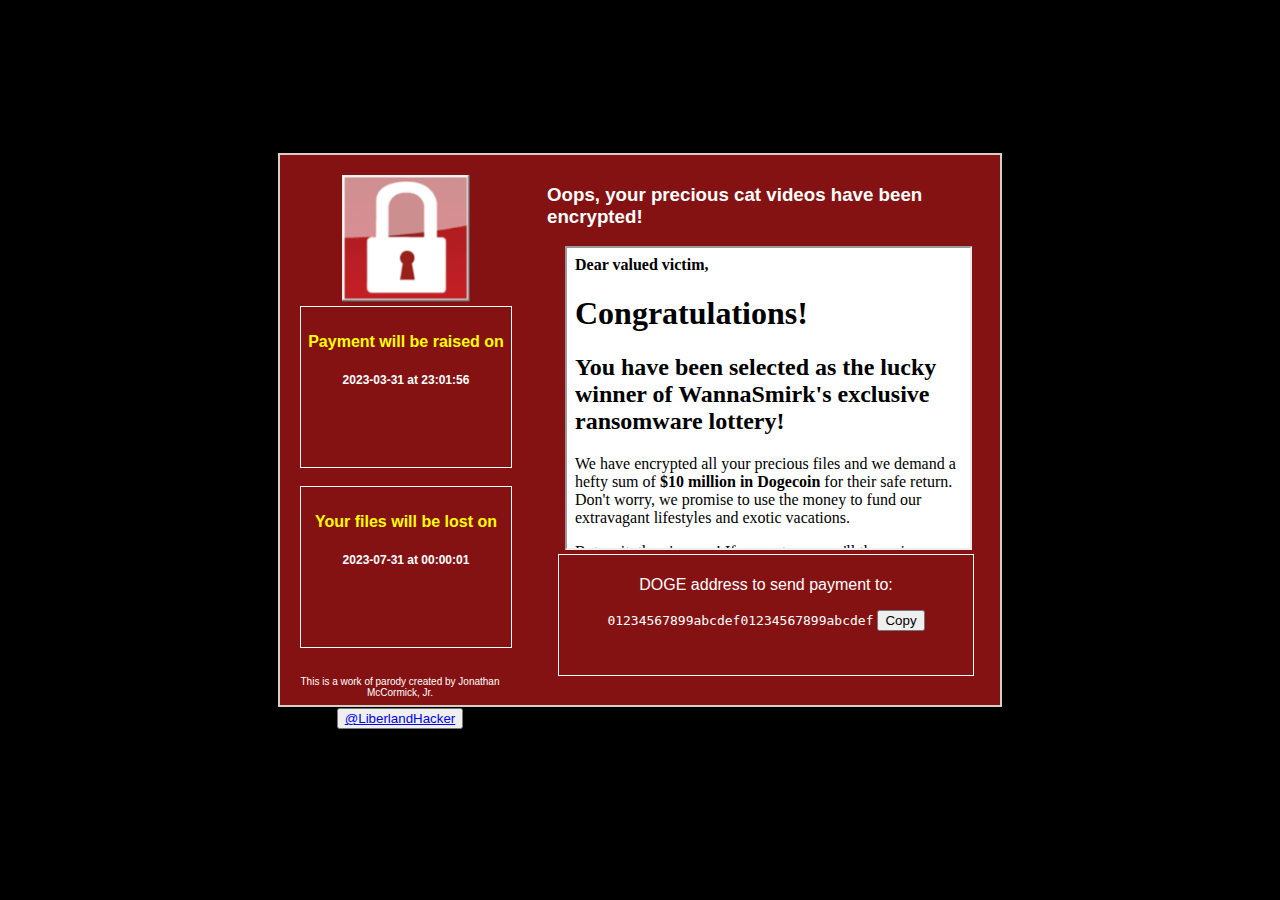
<file: index.html>
<!DOCTYPE html>
<html>

<head>
  <meta charset="utf-8">
  <meta name="viewport" content="width=device-width">
  <title>WannaSmirk</title>
  <link href="style.css" rel="stylesheet" type="text/css" />
  <meta name="apple-mobile-web-app-capable" content="yes">
</head>

<body>
    <div class="mainblock container">
        <div class="container">
            <!--<img src="images/window.png">-->
                    <div class="stuffleft container">
                        <!--<img src="images/left.png" style="float:left;width:200px;">-->
                        
                        <div style="float:left;width:90%; margin: 20px;">
                            
                            <img src="images/logo.png" width=60%>
                            <div class="timer-rectangle">
                                <h4>Payment will be raised on </h4>
                                <h5 id="payment_raise_date"></h5>
                                <h5 id="countdown-raise"></h5>
                            </div>
                            <br>
                            <div class="timer-rectangle">
                                <h4>Your files will be lost on </h4>
                                <h5 id="payment_lost_date"></h5>
                                <h5 id="countdown-lost"></h5>
                            </div>
                            <br>
                            <div class="attr-rectangle">
                            <p>This is a work of parody created by Jonathan McCormick, Jr.</p> <button><a target="_blank" href="https://github.com/LiberlandHacker">@LiberlandHacker</a></button>
                            </div>
                        </div>
                        
                    </div>
                    <div class="main-section">
                        <h3>Oops, your precious cat videos have been encrypted!</h3>
                        
                        <iframe class="info-section" src="info.html"></iframe>
                        <div class="other-rectangle">
                            
                            <p class="white-text">DOGE address to send payment to:</p><code id="crypto-address" class="white-text">01234567899abcdef01234567899abcdef</code>
                            <button onclick="copyText(this)">Copy</button>
                        </div>
                    </div>
                    
        </div>
        
    </div>
    
    
    
    
    <br>
    <div id="bsod"><img id="myImage" src="images/panic.png"></div><br>

</body>

<script src="script.js"></script>
</html>
</file>
<file: style.css>
@font-face{
 font-family:'digital-clock-font';
 src: url('fonts/digital-dream.regular.ttf');
}

html {
  height: 100%;
  width: 100%;
}

body {

	background:#000 no-repeat center center fixed; 
user-select:none;-moz-user-select:none;-webkit-user-select:none;-ms-user-select:none;
	-webkit-background-size: cover;
	-moz-background-size: cover;
	-o-background-size: cover;
	background-size: cover;
vertical-align:middle; 
text-align:center;
z-index: -1;
margin:0;
padding:0;
 cursor: url(http://i.imgur.com/gQyFbtU.png), auto;

}

h3 {
    font-family: "Gil sans", sans-serif;
    color: white;
    text-align: left;
    margin-left: 5px;
}

h4 {
    font-family: "Gil sans", sans-serif;
    color: yellow;
}

h5 {
    font-family: "Gil sans", sans-serif;
    color: white;
    font-size: 12px;
}

.CT {

vertical-align:middle;
position: absolute;
top: 60%;
height: 70px;
margin-left:auto;
margin-right:auto;
display:block;
width:520px;
margin-top: -5%;
font-family:Tahoma, Arial;
font-size:20px;
color:#fff;
font-weight:normal;
text-align:right;
user-select:none;-moz-user-select:none;-webkit-user-select:none;-ms-user-select:none;

}

.image_block {


position: absolute;
bottom: 50px;
left: 50%;
width: 50%;
margin: -5% 0 0 -25%;
		

}
/*p {

display:block;
float:middle;
text-align:right;
width:100%;


}*/

.centeragain {

width:520px;
margin:0px auto;
text-align:left;



}
.messageBox {  
display:block;
color:#67A2E6;
font-family:Segoe UI, Arial;
font-size:20px;
margin-left:auto;
margin-right:auto;
text-align:right;
user-select:none;-moz-user-select:none;-webkit-user-select:none;-ms-user-select:none;
z-index:999;  }  

#black {
display:none;
}


#bsod {
display:none;
  width: 100%;
  position: absolute;
  top: 0;
  left: 0;
    z-index:999;
	height:100%;
	float:left;
	text-align:left;
}

#myImage {
padding:5px;
	float:left;
	text-align:left;

}

#myImage2 {
  width: 100%;
  position: absolute;
  top: 0;
  left: 0;
    z-index:998;
	height:100%;
}

.mainblock {width:720px;height:550px;background:#841212;margin:0 auto;margin-top:17vh;border:2px solid #d4d0c8;}

.timer-rectangle {
        width: 200px;
        height: 150px;
        border: 1px solid white;
        padding: 5px;
      }
.attr-rectangle {
    font-size: 10px;
    width: 200px;
    height: auto;
    border: none;
    margin-top: 0px;
}

.other-rectangle {
    width: 90%;
    height: 110px;
    border: 1px solid white;
    padding: 5px;
    display: inline-block;
}

.container {
    display: flex;
    flex-direction: row;
    /*border: 1px solid black;*/
}

.left-column {
    width: 30%;
    background-color: lightgray;
    padding: 10px;
}

.main-section {
    flex: 1;
    padding: 10px;
}

.info-section {
    margin-left:5px;
    background:white;
    color: black;
    z-index:999;
    height:300px;
    float:center;
    width:90%;
    overflow: auto;
}

.timer {
    font-family: digital-clock-font;
    font-size: 20px;
    white-space: nowrap;
}

p {
    color: white;
    font-family: "Gil sans", sans-serif;
}

code {
    color: white;
}
</file>
